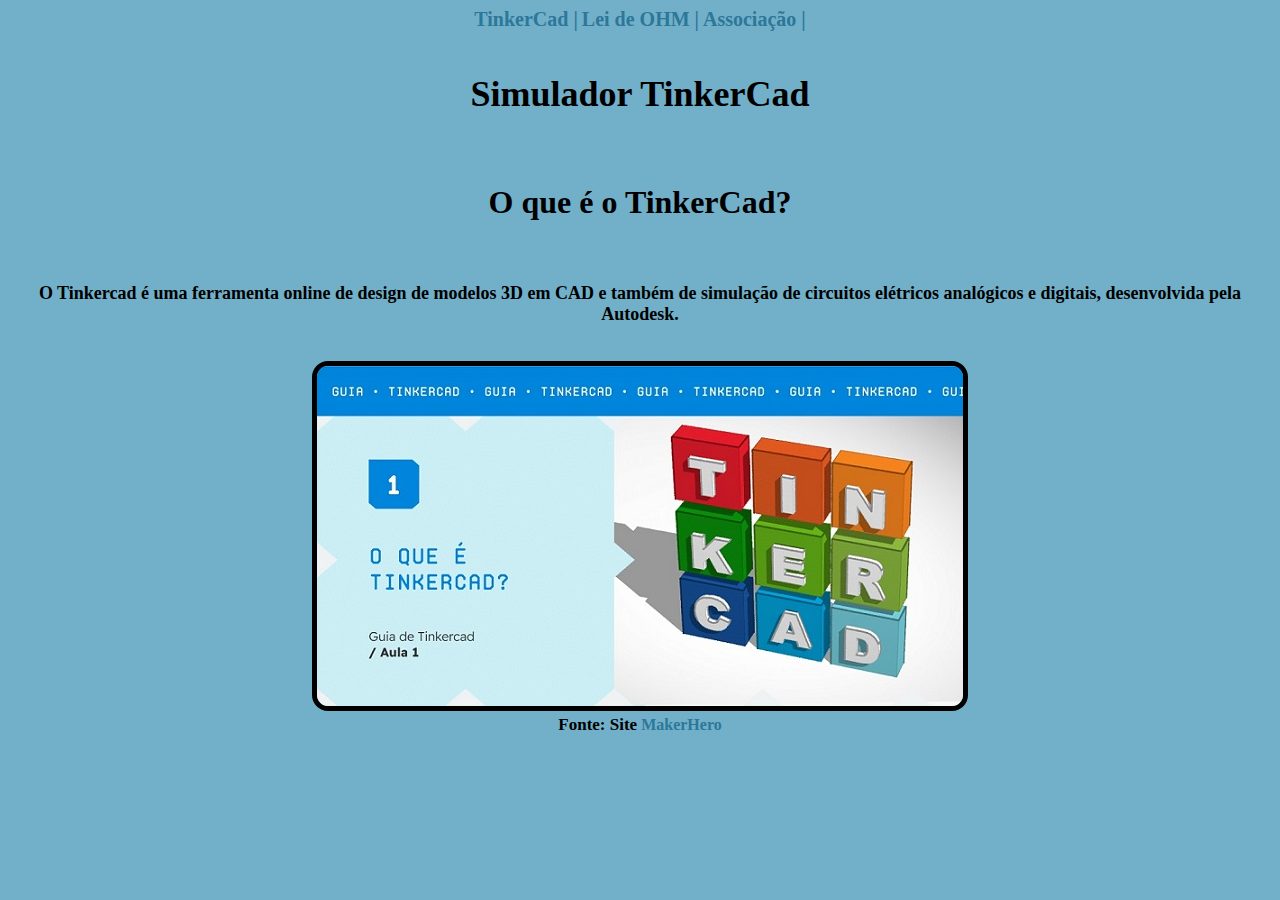
<file: index.html>
<!DOCTYPE html>
<html lang="pt-BR">
<head>
    <meta charset="UTF-8">
    <meta name="viewport" content="width=device-width, initial-scale=1.0">
    <title>TinkerCad</title>
    <link rel="stylesheet" href="style.css">
</head>
<body>
    <nav>
        <a href="./index.html">TinkerCad   |</a>
        <a href="./lei_de_ohm.html">Lei de OHM   |</a>
        <a href="./associacao.html">Associação   |</a>
    </nav>
    <br>
    <h1>Simulador TinkerCad</h1>
    <br>
    <h2>O que é o TinkerCad?</h2>
    <br>
    <p>O Tinkercad é uma ferramenta online de design de modelos 3D em CAD e também de simulação de circuitos elétricos analógicos e digitais, desenvolvida pela Autodesk.</p>
    <br>
    <div>
        <img src="tinkercad.jpg" alt="imagem do tinkercad"><br>
        <small>Fonte: Site</small>
        <a href="https://www.makerhero.com/guia/tinkercad/o-que-e/">MakerHero</a>
    </div>
</body>
</html>
</file>
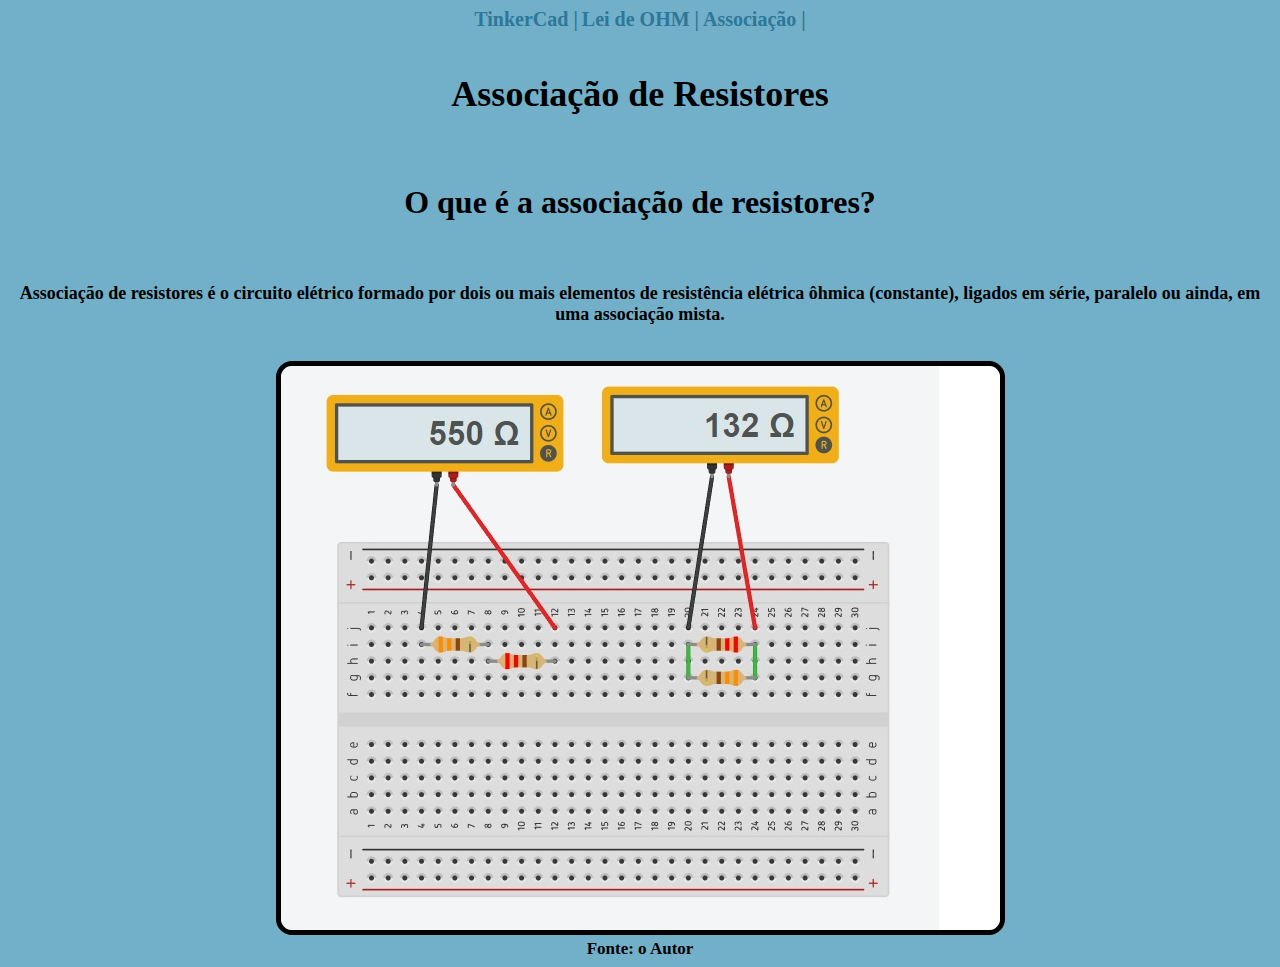
<file: associacao.html>
<!DOCTYPE html>
<html lang="pt-BR">
<head>
    <meta charset="UTF-8">
    <meta name="viewport" content="width=device-width, initial-scale=1.0">
    <title>Lei de OHM</title>
    <link rel="stylesheet" href="style.css">
</head>
<body>
    <nav>
        <a href="./index.html">TinkerCad   |</a>
        <a href="./lei_de_ohm.html">Lei de OHM   |</a>
        <a href="./associacao.html">Associação   |</a>
    </nav>
    <br>
    <h1>Associação de Resistores</h1>
    <br>
    <h2>O que é a associação de resistores?</h2>
    <br>
    <p>Associação de resistores é o circuito elétrico formado por dois ou mais elementos de resistência elétrica ôhmica (constante), ligados em série, paralelo ou ainda, em uma associação mista.</p>
    <br>
    <div>
        <img src="associacao de resistores.jpg" alt="imagem da Associação de resistores"><br>
        <small>Fonte: o Autor</small>
    </div>
</body>
</html>
</file>
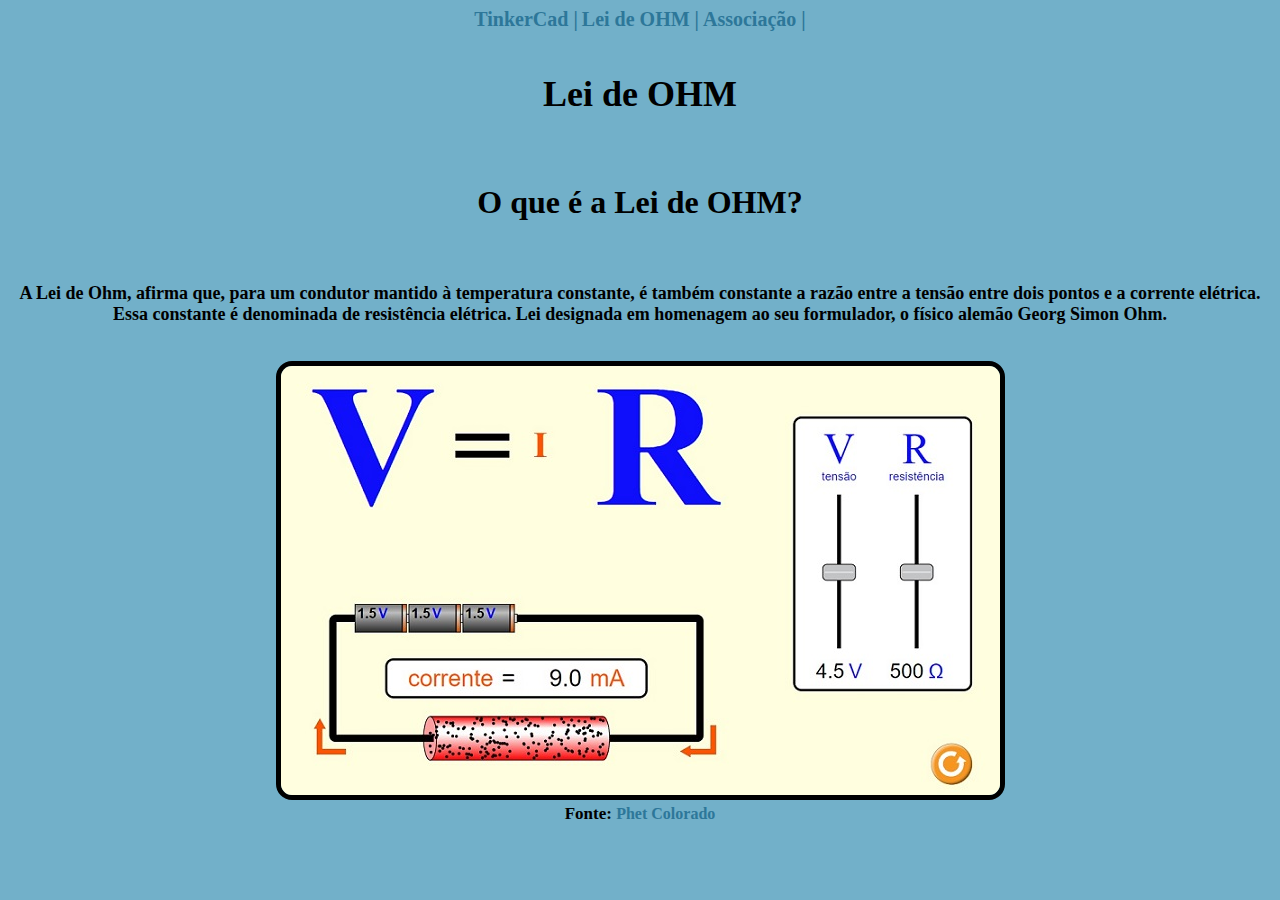
<file: lei_de_ohm.html>
<!DOCTYPE html>
<html lang="pt-BR">
<head>
    <meta charset="UTF-8">
    <meta name="viewport" content="width=device-width, initial-scale=1.0">
    <title>Lei de OHM</title>
    <link rel="stylesheet" href="style.css">
</head>
<body>
    <nav>
        <a href="./index.html">TinkerCad   |</a>
        <a href="./lei_de_ohm.html">Lei de OHM   |</a>
        <a href="./associacao.html">Associação   |</a>
    </nav>
    <br>
    <h1>Lei de OHM</h1>
    <br>
    <h2>O que é a Lei de OHM?</h2>
    <br>
    <p>A Lei de Ohm, afirma que, para um condutor mantido à temperatura constante, é também constante a razão entre a tensão entre dois pontos e a corrente elétrica. Essa constante é denominada de resistência elétrica. Lei designada em homenagem ao seu formulador, o físico alemão Georg Simon Ohm.</p>
    <br>
    <div>
        <img src="LEI DE OHM.jpg" alt="imagem da lei de ohm"><br>
        <small>Fonte: </small>
        <a href="https://phet.colorado.edu/pt_BR/simulations/ohms-law">Phet Colorado</a>
    </div>
</body>
</html>
</file>
<file: style.css>
body{
    background-color: rgb(114, 176, 201);
    color: black;
}

nav{
    text-align: center;
}

nav a{
    font-size: 20px;
    text-decoration: none;
    color: rgb(45, 119, 153);
    font-weight: bold;
}

a:hover{
    background-color: rgb(81, 157, 170);
}

div a{
    color: rgb(45, 119, 153);
    text-decoration: none;
}
h1{
    font-size: 36px;
    text-align: center;
}

h2{
    font-size: 32px;
    text-align: center;
}
p{
    font-size: 18px;
    text-align: center;
    font-weight: bold;
}

div{
    text-align: center;
    font-weight: bold
}

div img{
    border: solid rgb(0, 0, 0) 5px;
    border-radius: 16px;
}
    
small{
    font-size: 17px;
}
</file>
